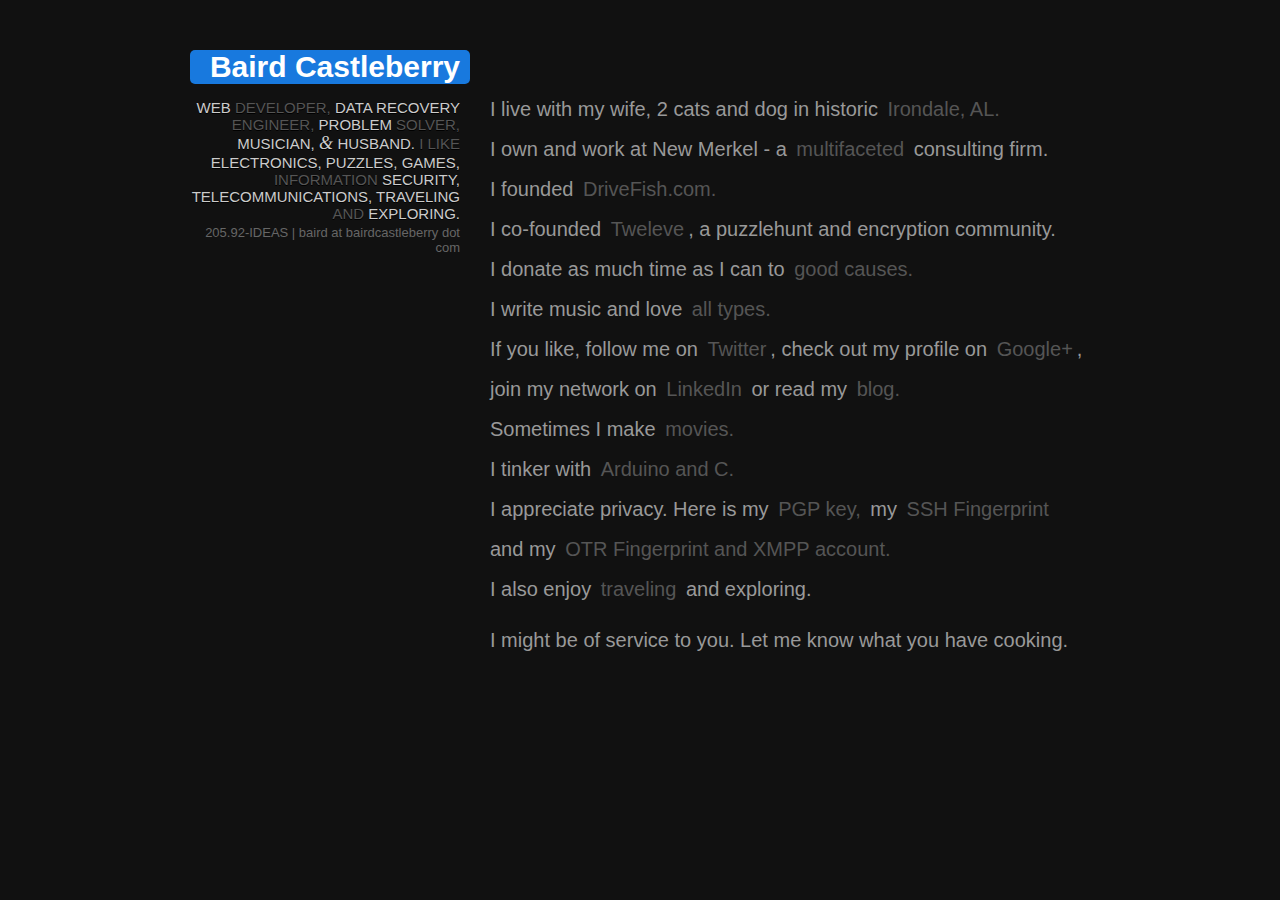
<file: index.htm>
<!DOCTYPE html PUBLIC "-//W3C//DTD XHTML 1.0 Transitional//EN"    "http://www.w3.org/TR/xhtml1/DTD/xhtml1-transitional.dtd">
<html xmlns="http://www.w3.org/1999/xhtml" xml:lang="en" lang="en">
<head>
<meta http-equiv="Content-Type" content="text/html; charset=utf-8"/>
<meta name="keywords" content="baird castleberry" />
<meta name="description" content="Baird Castleberry is a Web Developer, Data Recovery Engineer, Problem Solver, Musician, and Husband." />
<meta name="google-site-verification" content="wJjDomI-mGB412oji16CDrNiulfOw-FEjE6N3dIRU38" />
<meta name="generator" content="Baird Castleberry" />
<title>Baird Castleberry is a Web Developer, Data Recovery Engineer, Problem
Solver, Musician, and Husband.</title>
<link rel="stylesheet" href="style.css" type="text/css" media="screen">
</head>
<body>
<div id="wrapper">
<h1>Baird Castleberry</h1>
<div class="left">
<h2>Web <span class="web">Developer,</span> Data Recovery <span class="web">Engineer, </span>Problem
<span class="web">Solver, </span>Musician, <span class="amp">&amp; </span>Husband.<span class="web"> I like </span>electronics, puzzles, games, <span class="web">information </span>security, telecommunications, traveling <span class="web">and</span> exploring.</h2>


<h3>205.92-IDEAS | baird at bairdcastleberry dot com</h3>
</div>
<div class="right">
<ul class="yay">
<li class="green">I live with my wife, 2 cats and dog in historic <a href="http://irondaletoday.com/" TARGET = "_blank">Irondale, AL.</a></li>
<li class="red">I own and work at New Merkel - a <a href="http://www.newmerkel.com" TARGET = "_blank">multifaceted</a> consulting firm.</li>
<li class="blu">I founded <a href="http://www.drivefish.com" TARGET = "_blank">DriveFish.com.</a></li>
<li class="lblu">I co-founded <a href="http://www.tweleve.org" TARGET = "_blank">Tweleve</a>, a puzzlehunt and encryption community.</li>
<li class="np">I donate as much time as I can to <a href="http://blackwarriorriver.org/castleberry.html" TARGET = "_blank">good causes.</a></li>
<li class="dblu">I write music and love <a href="http://www.last.fm/user/bairdc" TARGET = "_blank"> all types.</a></li>
<li class="yell">If you like, follow me on <a href="http://twitter.com/bcastleberry" TARGET = "_blank">Twitter</a>, check out my profile on <a href="https://plus.google.com/115209158194656773260?rel=author" TARGET = "_blank">Google+</a>, join my network on <a href="http://www.linkedin.com/in/bairdcastleberry" TARGET = "_blank"> LinkedIn</a> or read my <a href="http://bairdcastleberry.com/blog" TARGET = "_blank">blog.</a></li>
<li class="red">Sometimes I make <a href="https://vimeo.com/baird" TARGET = "_blank">movies.</a></li>
<li class="dblu">I tinker with <a href="https://github.com/baird" TARGET = "_blank">Arduino and C.</a></li>
<li class="lblu">I appreciate privacy. Here is my <a href="http://bairdcastleberry.com/secure.asc" TARGET = "_blank">PGP key,</a> my <a href="http://bairdcastleberry.com/secure.asc" TARGET = "_blank">SSH Fingerprint</a> and my <a href="http://bairdcastleberry.com/secure.asc" TARGET = "_blank">OTR Fingerprint and XMPP account.</a></li>
<li class="blu">I also enjoy <a href="https://www.airbnb.com/" TARGET = "_blank">traveling</a> and exploring.</li>

<br>
<li class="meh">I might be of service to you. Let me know what you have cooking. </li>
</ul>
</div></div>

<script type="text/javascript">
var gaJsHost = (("https:" == document.location.protocol) ? "https://ssl." : "http://www.");
document.write(unescape("%3Cscript src='" + gaJsHost + "google-analytics.com/ga.js' type='text/javascript'%3E%3C/script%3E"));
</script>
<script type="text/javascript">
try{
var pageTracker = _gat._getTracker("UA-11051073");
pageTracker._trackPageview();
} catch(err) {}</script>

</body>
</html>
</file>
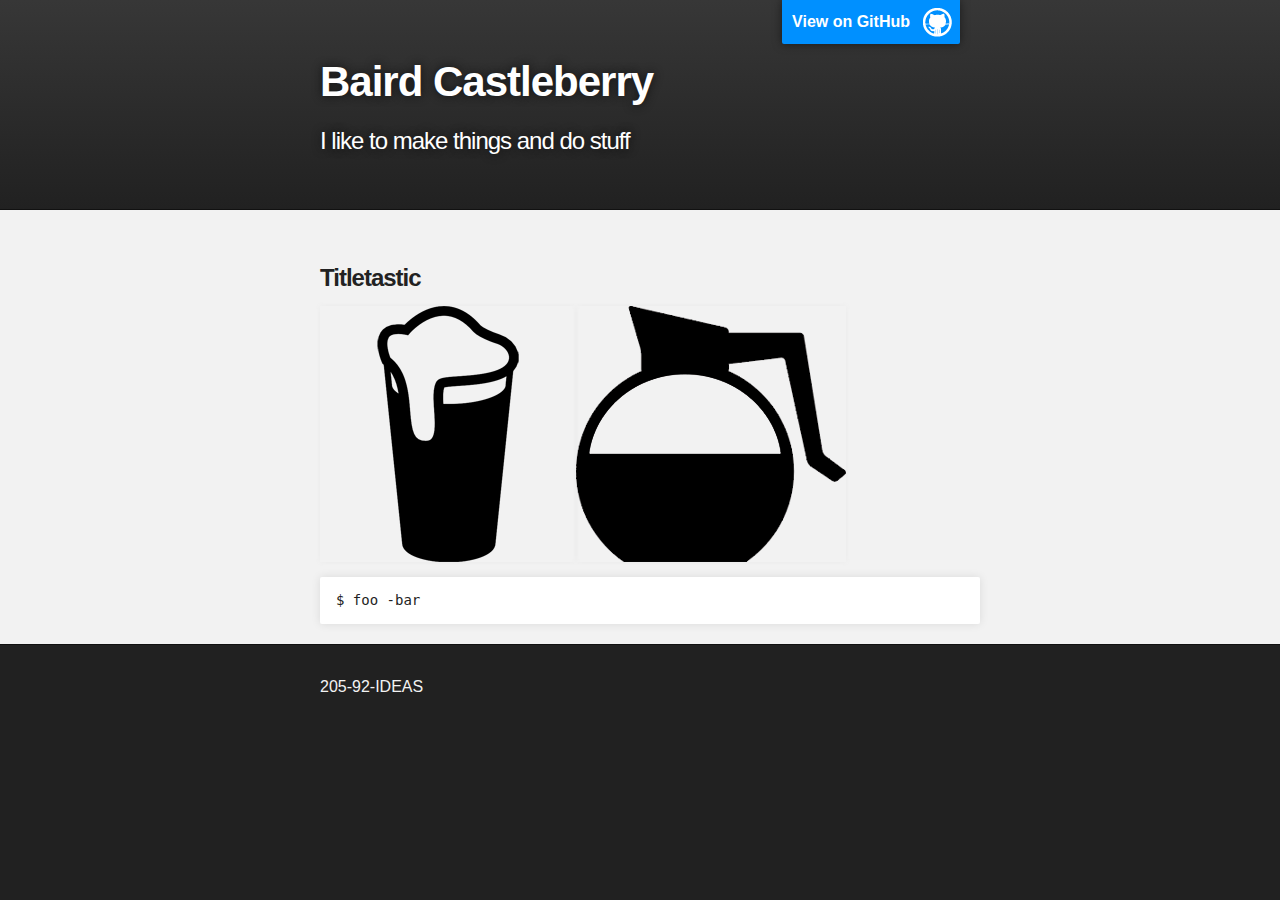
<file: index.html>
<!DOCTYPE html>
<html>

  <head>
    <meta charset='utf-8' />
    <meta http-equiv="X-UA-Compatible" content="chrome=1" />
    <meta name="description" content="Baird Castleberry : I like to make things and do stuff" />

    <link rel="stylesheet" type="text/css" media="screen" href="stylesheets/stylesheet.css">

    <title>Baird Castleberry</title>
  </head>

  <body>

    <!-- HEADER -->
    <div id="header_wrap" class="outer">
        <header class="inner">
          <a id="forkme_banner" href="https://github.com/baird">View on GitHub</a>

          <h1 id="project_title">Baird Castleberry</h1>
          <h2 id="project_tagline">I like to make things and do stuff</h2>

        </header>
    </div>

    <!-- MAIN CONTENT -->
    <div id="main_content_wrap" class="outer">
      <section id="main_content" class="inner">
        <h3>
<a name="titletastic" class="anchor" href="#titletastic"><span class="octicon octicon-link"></span></a>Titletastic</h3>

<p><img src="/images/work.png"><img src="/images/play.png"></p>

<pre><code>$ foo -bar
</code></pre>
      </section>
    </div>

    <!-- FOOTER  -->
    <div id="footer_wrap" class="outer">
      <footer class="inner">
        <p>205-92-IDEAS</a></p>
      </footer>
    </div>

    

  </body>
</html>
</file>
<file: style.css>
/* Reset */

body,div,dl,dt,dd,ul,ol,li,h1,h2,h3,h4,h5,h6,pre,form,fieldset,input,textarea,p,blockquote,th,td { margin: 0; padding: 0; }
fieldset,img { border: 0; }
address,caption,cite,code,dfn,em,strong,th,var { font-style: normal; font-weight: normal; }
ol,ul { list-style: none; }
h1,h2,h3,h4,h5,h6 { font-size: 100%; font-weight: normal; }
abbr,acronym { border: 0; }

/* Main */

body {
    background: #111;
    font-family: "Helvetica Neue", Helvetica, Arial, sans-serif;
    font-size: 62.5%;
    color: #999;
}

#notice {
    width: 500px;
    margin: 30px auto 0 auto;
    background: #000;
    color: #FFF
    -moz-border-radius: 5px;
    -webkit-border-radius: 5px;
    text-align: center;
    padding: 10px 200px;
}

    #notice h3 {
        font-size: 2em;
        margin: 0 0 5px 0;
    }

    #notice p {
        font-size: 1.2em;
    }
    
    #notice p.code {
        font-family: "Monaco", "Consolas", "Bitstream Vera Sans Mono", "Courier New", monospace;
        font-size: 12px;
        color: #FF005A;
        margin-bottom: 3px;
    }

#wrapper {
    width: 900px;
    margin: 50px auto 0 auto;
    clear: both;
}

#wrapper:after {
    content: ".";
    display: block;
    visibility: hidden;
    height: 0;
    clear: both;
}

#wrapper h1 {
    font-size: 3em;
    font-weight: bold;
    color: #EEE;
    margin: 0 0 15px 0;
    display: block;
    width: 260px;
    padding: 0 10px;
    text-align: right;
    background-color: #1879de;
    color: #FFF;
    -moz-border-radius: 5px;
    -webkit-border-radius: 5px;
}

#wrapper .left {
    float: left;
    width: 270px;
    text-align: right;
}

    #wrapper .left h2 {
        font-size: 1.5em;
        text-transform: uppercase;
        color: #CCC;
        margin: 0 0 3px 0;
        text-shadow: 0 1px 0 #000;
    }
    
    #wrapper .left h2 span.web {
        color: #555;
    }
    
    #wrapper .left h2 span.amp {
        font-size: 120%;
        font-family: "Baskerville", "Goudy Old Style", "Palatino", "Book Antiqua", serif;
        font-style: italic;
    }
    
    #wrapper .left h3 {
        font-family: "Lucida Grande", Tahoma, "Lucida Sans Unicode", Verdana, sans-serif;
        color: #666;
        font-size: 130%;
    }
    
        #wrapper .left h3 a {
            color: #666;
            border-bottom: 1px dotted #666;
            text-decoration: none;
        }
        
        #wrapper .left h3 a:hover {
            color: #999;
            border-bottom: 1px solid #999;
        }

#wrapper .right {
    float: right;
    width: 600px;
}

    #wrapper .right ul {
        margin-top: -1em;
    }

    #wrapper .right ul li {
        font-size: 2em;
        line-height: 2em;
    }
    
    #wrapper .right ul li a {
        text-decoration: none;
        color: #555;
        padding: 2px 4px;
    }
    
        #wrapper .right ul li a:hover {
            color: #777;
        }
    
    #wrapper .right ul li:hover a {
        -moz-border-radius: 3px;
        -webkit-border-radius: 3px;
        background: #444;
        color: #111;
    }
    
        #wrapper .right ul li:hover a:hover {
            background: #555;
            color: #222;
        }
    

    #wrapper .right ul li:hover.green { color: #93CE0C; }
    #wrapper .right ul li:hover.green a { background-color: #93CE0C; }
    #wrapper .right ul li:hover.green a:hover { background-color: #C1F54B; }


    #wrapper .right ul li:hover.red { color: #ff3894; }
    #wrapper .right ul li:hover.red a { background-color: #ff3894; }
    #wrapper .right ul li:hover.red a:hover { background-color: #ff6baf; }


    #wrapper .right ul li:hover.blu { color: #298CD5; }
    #wrapper .right ul li:hover.blu a { background-color: #298CD5; }
    #wrapper .right ul li:hover.blu a:hover { background-color: #7EBAE6; }
    

    #wrapper .right ul li:hover.lblu { color: #33CCFF; }
    #wrapper .right ul li:hover.lblu a { background-color: #33CCFF; }
    #wrapper .right ul li:hover.lblu a:hover { background-color: #66D9FF; }


    #wrapper .right ul li:hover.dblu { color: #4C70BA; }
    #wrapper .right ul li:hover.dblu a { background-color: #4C70BA; }
    #wrapper .right ul li:hover.dblu a:hover { background-color: #96ABD6; }


    #wrapper .right ul li:hover.yell { color: #deff00; }
    #wrapper .right ul li:hover.yell a { background-color: #deff00; }
    #wrapper .right ul li:hover.yell a:hover { background-color: #edff72; }


    #wrapper .right ul li:hover.np { color: #bdf300; }
    #wrapper .right ul li:hover.np a { background-color: #bdf300; }
    #wrapper .right ul li:hover.np a:hover { background-color: #ccff1a; }
</file>
<file: stylesheets/stylesheet.css>
@import url(pygment_trac.css);

/* reset */

html, body, div, span, applet, object, iframe,
h1, h2, h3, h4, h5, h6, p, blockquote, pre,
a, abbr, acronym, address, big, cite, code,
del, dfn, em, img, ins, kbd, q, s, samp,
small, strike, strong, sub, sup, tt, var,
b, u, i, center,
dl, dt, dd, ol, ul, li,
fieldset, form, label, legend,
table, caption, tbody, tfoot, thead, tr, th, td,
article, aside, canvas, details, embed,
figure, figcaption, footer, header, hgroup,
menu, nav, output, ruby, section, summary,
time, mark, audio, video {
  margin: 0;
  padding: 0;
  border: 0;
  font: inherit;
  vertical-align: baseline;
}

/* HTML5 display-role reset for older browsers */
article, aside, details, figcaption, figure,
footer, header, hgroup, menu, nav, section {
  display: block;
}

ol, ul {
  list-style: none;
}

table {
  border-collapse: collapse;
  border-spacing: 0;
}

/**/

body {
  box-sizing: border-box;
  color:#373737;
  background: #212121;
  font-size: 16px;
  font-family: 'Myriad Pro', Calibri, Helvetica, Arial, sans-serif;
  line-height: 1.5;
  -webkit-font-smoothing: antialiased;
}

h1, h2, h3, h4, h5, h6 {
  margin: 10px 0;
  font-weight: 700;
  color:#222222;
  font-family: 'Lucida Grande', 'Calibri', Helvetica, Arial, sans-serif;
  letter-spacing: -1px;
}

h1 {
  font-size: 36px;
  font-weight: 700;
}

h2 {
  padding-bottom: 10px;
  font-size: 32px;
  background: url('../images/bg_hr.png') repeat-x bottom;
}

h3 {
  font-size: 24px;
}

h4 {
  font-size: 21px;
}

h5 {
  font-size: 18px;
}

h6 {
  font-size: 16px;
}

p {
  margin: 10px 0 15px 0;
}

footer p {
  color: #f2f2f2;
}

a {
  text-decoration: none;
  color: #007edf;
  text-shadow: none;

  transition: color 0.5s ease;
  transition: text-shadow 0.5s ease;
  -webkit-transition: color 0.5s ease;
  -webkit-transition: text-shadow 0.5s ease;
  -moz-transition: color 0.5s ease;
  -moz-transition: text-shadow 0.5s ease;
  -o-transition: color 0.5s ease;
  -o-transition: text-shadow 0.5s ease;
  -ms-transition: color 0.5s ease;
  -ms-transition: text-shadow 0.5s ease;
}

a:hover, a:focus {text-decoration: underline;}

footer a {
  color: #F2F2F2;
  text-decoration: underline;
}

em {
  font-style: italic;
}

strong {
  font-weight: bold;
}

img {
  position: relative;
  margin: 0 auto;
  max-width: 739px;
  padding: 5px;
  margin: 10px 0 10px 0;
  border: 1px solid #ebebeb;

  box-shadow: 0 0 5px #ebebeb;
  -webkit-box-shadow: 0 0 5px #ebebeb;
  -moz-box-shadow: 0 0 5px #ebebeb;
  -o-box-shadow: 0 0 5px #ebebeb;
  -ms-box-shadow: 0 0 5px #ebebeb;
}

p img {
  display: inline;
  margin: 0;
  padding: 0;
  vertical-align: middle;
  text-align: center;
  border: none;
}

pre, code {
  width: 100%;
  color: #222;
  background-color: #fff;

  font-family: Monaco, "Bitstream Vera Sans Mono", "Lucida Console", Terminal, monospace;
  font-size: 14px;

  border-radius: 2px;
  -moz-border-radius: 2px;
  -webkit-border-radius: 2px;
}

pre {
  width: 100%;
  padding: 10px;
  box-shadow: 0 0 10px rgba(0,0,0,.1);
  overflow: auto;
}

code {
  padding: 3px;
  margin: 0 3px;
  box-shadow: 0 0 10px rgba(0,0,0,.1);
}

pre code {
  display: block;
  box-shadow: none;
}

blockquote {
  color: #666;
  margin-bottom: 20px;
  padding: 0 0 0 20px;
  border-left: 3px solid #bbb;
}


ul, ol, dl {
  margin-bottom: 15px
}

ul {
  list-style: inside;
  padding-left: 20px;
}

ol {
  list-style: decimal inside;
  padding-left: 20px;
}

dl dt {
  font-weight: bold;
}

dl dd {
  padding-left: 20px;
  font-style: italic;
}

dl p {
  padding-left: 20px;
  font-style: italic;
}

hr {
  height: 1px;
  margin-bottom: 5px;
  border: none;
  background: url('../images/bg_hr.png') repeat-x center;
}

table {
  border: 1px solid #373737;
  margin-bottom: 20px;
  text-align: left;
 }

th {
  font-family: 'Lucida Grande', 'Helvetica Neue', Helvetica, Arial, sans-serif;
  padding: 10px;
  background: #373737;
  color: #fff;
 }

td {
  padding: 10px;
  border: 1px solid #373737;
 }

form {
  background: #f2f2f2;
  padding: 20px;
}

/*******************************************************************************
Full-Width Styles
*******************************************************************************/

.outer {
  width: 100%;
}

.inner {
  position: relative;
  max-width: 640px;
  padding: 20px 10px;
  margin: 0 auto;
}

#forkme_banner {
  display: block;
  position: absolute;
  top:0;
  right: 10px;
  z-index: 10;
  padding: 10px 50px 10px 10px;
  color: #fff;
  background: url('../images/blacktocat.png') #0090ff no-repeat 95% 50%;
  font-weight: 700;
  box-shadow: 0 0 10px rgba(0,0,0,.5);
  border-bottom-left-radius: 2px;
  border-bottom-right-radius: 2px;
}

#header_wrap {
  background: #212121;
  background: -moz-linear-gradient(top, #373737, #212121);
  background: -webkit-linear-gradient(top, #373737, #212121);
  background: -ms-linear-gradient(top, #373737, #212121);
  background: -o-linear-gradient(top, #373737, #212121);
  background: linear-gradient(top, #373737, #212121);
}

#header_wrap .inner {
  padding: 50px 10px 30px 10px;
}

#project_title {
  margin: 0;
  color: #fff;
  font-size: 42px;
  font-weight: 700;
  text-shadow: #111 0px 0px 10px;
}

#project_tagline {
  color: #fff;
  font-size: 24px;
  font-weight: 300;
  background: none;
  text-shadow: #111 0px 0px 10px;
}
/*
#downloads {
  position: absolute;
  width: 210px;
  z-index: 10;
  bottom: -40px;
  right: 0;
  height: 70px;
  background: url('../images/icon_download.png') no-repeat 0% 90%;
}

.zip_download_link {
  display: block;
  float: right;
  width: 90px;
  height:70px;
  text-indent: -5000px;
  overflow: hidden;
  background: url(../images/sprite_download.png) no-repeat bottom left;
}

.tar_download_link {
  display: block;
  float: right;
  width: 90px;
  height:70px;
  text-indent: -5000px;
  overflow: hidden;
  background: url(../images/sprite_download.png) no-repeat bottom right;
  margin-left: 10px;
}

.zip_download_link:hover {
  background: url(../images/sprite_download.png) no-repeat top left;
}

.tar_download_link:hover {
  background: url(../images/sprite_download.png) no-repeat top right;
}
*/
#main_content_wrap {
  background: #f2f2f2;
  border-top: 1px solid #111;
  border-bottom: 1px solid #111;
}

#main_content {
  padding-top: 40px;
}

#footer_wrap {
  background: #212121;
}



/*******************************************************************************
Small Device Styles
*******************************************************************************/

@media screen and (max-width: 480px) {
  body {
    font-size:14px;
  }

  #downloads {
    display: none;
  }

  .inner {
    min-width: 320px;
    max-width: 480px;
  }

  #project_title {
  font-size: 32px;
  }

  h1 {
    font-size: 28px;
  }

  h2 {
    font-size: 24px;
  }

  h3 {
    font-size: 21px;
  }

  h4 {
    font-size: 18px;
  }

  h5 {
    font-size: 14px;
  }

  h6 {
    font-size: 12px;
  }

  code, pre {
    min-width: 320px;
    max-width: 480px;
    font-size: 11px;
  }

}
</file>
